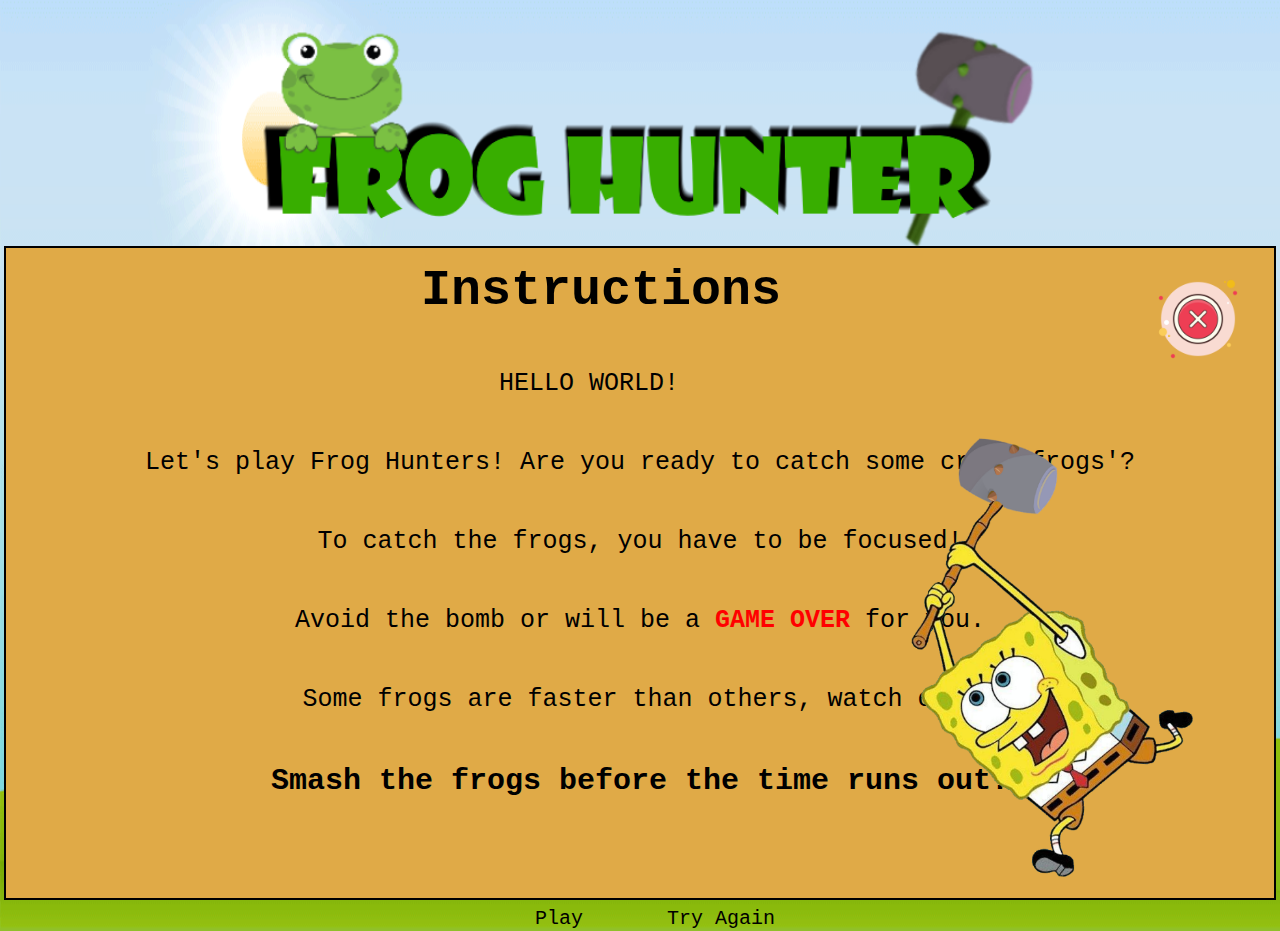
<file: index.html>
<!DOCTYPE html>
<html lang="en">

<!-- DIV EXPLODE,-->
<div id="over" class="explode">
  <img src="./Images/game-explode.png" alt="">
  <button onclick="tryAgain()">Try Again</button>
  <!-- <button onclick="" class="button-explode2">High Score</button> -->
</div>

<head>
  <meta charset="UTF-8">
  <meta name="viewport" content="width=device-width, initial-scale=1.0">
  <meta http-equiv="X-UA-Compatible" content="ie=edge">
  <link rel="stylesheet" href="style.css">
  <title>Frog Hunter</title>
</head>

<body>
  
  <audio id="myAudioFrog">
    <source src="./music/frog sound effect.mp3" type="audio/ogg">
    <!-- Your browser does not support the audio element. -->
  </audio>

  <audio id="myAudio1">
    <source src="./music/explosion sound effect (mp3cut.net).mp3" type="audio/ogg">
    <!-- Your browser does not support the audio element. -->
  </audio>


  <header class="header">
    <!-- <h1>FROG HUNTER</h1> -->
    <img src="./Images/titulo.png" alt="title" width="100%">
  </header>

  <div id="instructions" class="warning">
    <button id="close" class="button-close"><img src="./Images/icons8-delete-500.png" alt="" width="100px"
        onclick="onCloseInstructions()"></button>
    <h1>Instructions</h1>
    <p>HELLO WORLD!</p>
    <p>Let's play Frog Hunters! Are you ready to catch some crazy frogs'?</p>
    <p>To catch the frogs, you have to be focused! </p>
    <p>Avoid the bomb or will be a <b style="color:Red">GAME OVER</b> for you.</p>
    <p>Some frogs are faster than others, watch out!</p>
    <p id="smash"><b>Smash the frogs before the time runs out!<b></p>
  </div>
  </div>

  <section id="game">
    <div class="frog-rating">
      <!-- <h1>FROG GAME</h1> -->
      <div id="animal" class="grid-container">

        <!-- RANDOM FROG HERE -->
        <div class="pond" id="pos-1" onclick="hitFrog(1)"></div>
        <div class="pond" id="pos-2" onclick="hitFrog(2)"></div>
        <div class="pond" id="pos-3" onclick="hitFrog(3)"></div>
        <div class="pond" id="pos-4" onclick="hitFrog(4)"></div>
        <div class="pond" id="pos-5" onclick="hitFrog(5)"></div>
        <div class="pond" id="pos-6" onclick="hitFrog(6)"></div>
        <div class="pond" id="pos-7" onclick="hitFrog(7)"></div>
        <div class="pond" id="pos-8" onclick="hitFrog(8)"></div>
        <div class="pond" id="pos-9" onclick="hitFrog(9)"></div>
      </div>

      <div id="rating">

        <div><img src="./Images/icons8-rating-64.png" alt=""></div>

        <table id="table">
          <span id="scoreName"> <b>High Score</b></span>
          <thead>
            <!-- <th id="high-score-1-name"></th> -->
            <th id="high-score-1-value"></th>
          </thead>
        </table>
        <div id="rate">
          <span> <b>Score </b></span>
          <p>0</p>
          <!-- <h3>SCORE:</h3> -->
        </div>

        <div id="time"> </div>
      </div>
  </section>

  <section id="two" class="play-spongebob">
    <div class="play">
      <!-- BUTTONS -->
      <button class="btn play-style" onclick="play()">
        <img src="./Images/play-200.png" alt="" height="150px">
        Play
      </button>
      <button class="btn reset-style" onclick="tryAgain()" id="reset">
        <img src="./Images/icon8-200.png" alt="" height="150px">
        Try Again
      </button>
    </div>
  </section>

  <div class="sponge-bob">
    <img src="./Images/SPONGMARTELO.png" alt="" height="500px" class="image-spong">
  </div>

  <script src="./js/score.js"></script>
  <script src="./js/main.js"></script>
</body>

</html>
</file>
<file: style.css>
html {
  background-image: url('./Images/background.png');
  background-repeat: no-repeat;
  background-size: 110% 121%;
  height: 100%;
  width: 100%;
}

* {
  font-family: monospace;
  margin: 0;
}

.header {
  max-width: 800px;
  text-align: center;
  display: flex;
  align-items: center;
  justify-content: center;
  margin: 0 auto;
}

/* 
.style-four {
  height: 12px;
  border: 0;
  box-shadow: inset 0 12px 12px -12px rgba(9, 59, 28, 0.4);
} */

.pond {
  background-image: url("./Images/9e59f5e4d892a448c4d783cbc32815ce_summer-lotus-leaf-png-images-vectors-and-psd-files-free-_260-260.jpeg");
  background-size: 80% 90%;
  background-repeat: no-repeat;
  display: block;
  margin-left: 10px;
  margin-right: 10px;
  font-size: 25px;
}

.pond[data-frog="0"] {
  background-image: url(./Images/bomb.png);
}

.pond[data-frog="1"] {
  background-image: url(./Images/little-frog-1.png);
}

.pond[data-frog="2"] {
  background-image: url(./Images/animal-frog-001-s.png);
}

/* .frog {
  font-size: 20px;
  margin: 40px;
  padding: 30px;
  height: 420px;
  width: 800px;
  border: 3px solid black;
  background-color: white;
} */

.frog button {
  background-color: transparent;
  border: none;
  cursor: pointer;
}

.frog-rating {
  display: flex;
  position: relative;
  justify-content: center;
  align-items: center;
}

.image-spong {
  position: absolute;
  right: 6%;
  bottom: 0;
  z-index: 1;
}

/* 
#table {
  display: flex;
  flex-direction: column; 
} */

#scoreName {
  color: green;
  font-size: 30px;
  text-align: center;
  padding-top: 40px;
}

#high-score-1-value {
  text-align: center;
  padding-top: 10px;
  padding-bottom: 30px;
}

#rating {
  display: flex;
  justify-content: center;
  align-items: center;
  flex-direction: column;
  border: 2px solid black;
  height: 499px;
  width: 220px;
  text-align: center;
  background-color: white;
  font-size: 25px;
}

#rate span {
  font-size: 30px;
  color: green;
  padding: 2px;
  padding: 20px;
}

/* #rating img, p {
  margin: 20px;
} */

.play-spongebob button {
  background-color: transparent;
  border: none;
  cursor: pointer;
}

#smash {
  font-size: 30px;
}

.play-style, .reset-style {
  text-align: center;
  font-size: 20px;
}

.play {
  height: 33px;
  flex-grow: 1;
  align-items: center;
  text-align: center;
  display: flex;
  justify-content: center;
  margin-top: 30px;
}

.spongebob {
  flex-grow: 0;
}

.grid-container {
  text-align: center;
  display: grid;
  grid-template-columns: auto auto auto;
  /* grid-gap: 45px; */
  padding: 10px;
  border: 2px solid black;
  background-color: white;
  height: 478px;
  min-width: 350px;
  max-width: 600px;
  width: 100%;
  margin-right: 10px;
}

.warning {
  position: absolute;
  left: 0;
  right: 0;
  margin: 0 auto;
  width: 99%;
  min-height: 650px;
  background-color: #e0aa47;
  border: 2px solid black;
  text-align: center;
  z-index: 1;
}

.warning button {
  background-color: transparent;
  border: none;
  float: right;
  margin: 20px;
  cursor: pointer;
}

.warning h1 {
  padding-left: 60px;
  font-size: 50px;
  text-align: center;
  margin: 14px;
}

.warning p {
  font-size: 25px;
  margin: 50px;
}

.mouse {
  margin: 10px;
}

.instruct-img {
  display: flex;
  justify-content: center;
  align-items: center;
  margin: -38px;
}

.button-close {
  cursor: pointer;
}

.btn {
  display: flex;
  justify-content: center;
  align-items: center;
  flex-direction: column;
  margin-top: 95px;
}

.explode {
  height: 100%;
  width: 100%;
  position: absolute;
  z-index: 2;
  display: none;
  justify-content: center;
  align-items: center;
  flex-direction: column;
  background-color: #CBE3F3;
}

.explode img {
  margin-bottom: 20px;
}

#time {
  border: 2px solid green;
  border-radius: 120px;
  width: 65px;
  padding: 6px;
  font-size: 30px;
  margin-top: 50px;
}

.explode button {
  height: 90px;
  width: 400px;
  background-color: transparent;
  border: 3px dashed rgba(189, 99, 25, 0.192);
  font-size: 35px;
  color: rgb(189, 99, 25);
  border-radius: 60px;
  font-family: monospace;
  cursor: pointer;
}

.explode button:hover {
  color: rgb(199, 24, 24);
  border-radius: 60px;
  border: 3px dashed rgba(199, 24, 24, 0.726);
  cursor: pointer;
}

@media (max-width: 1100px) {
  .sponge-bob {
    display: none;
  }
}

@media (max-width: 750px) {
  .frog-rating {
    flex-direction: column-reverse;
  }
  .grid-container {
    margin: 0px;
    border: 1px solid black;
    padding: 0;
    height: 420px;
  }
  #rating {
    border: 1px solid black;
    display: flex;
    height: auto;
    align-items: center;
    justify-content: space-around;
    flex-direction: row;
    width: 100%;
    margin-bottom: 3px;
    margin-right: 0px;
  }
  #rating img {
    margin: 0;
    width: 45px;
  }
  html {
    background-repeat: no-repeat;
    background-size: 200% 200%;
  }
  .pond {
    background-size: 100% 76%;
    background-repeat: no-repeat;
    display: block;
    margin-left: 10px;
    font-size: 25px;
  }
  .warning {
    display: flex;
    align-items: center;
    flex-direction: column;
    position: absolute;
    left: 0;
    right: 0;
    margin: 0px auto;
    width: 105%;
    min-height: 588px;
    background-color: #e0aa47;
    border: none;
    text-align: center;
    z-index: 1;
  }
  .warning h1 {
    font-size: 20px;
    margin: 10px;
    padding: 0;
  }
  .warning p {
    font-size: 14px;
    margin: 20px;
  }
  .warning button {
    margin: 0;
  }
  .warning img {
    height: 55px;
    width: 55px;
  }
  #rate {
    border-left: 1px solid black;
    border-right: 1px solid black;
    text-align: center;
  }
  #time {
    font-size: 25px;
    float: right;
    border: none;
    margin: 0;
  }
  .play {
    margin-top: 0;
  }
  .play-style img {
    height: 75px;
    font-size: 9px;
  }
  .reset-style img {
    height: 75px;
    font-size: 9px;
  }
  .header img {
    width: 50%;
  }
  #table {
    font-size: 20px;
    margin-right: 1px;
  }
  .btn {
    flex-direction: row;
    margin-top: 60px;
  }
  .explode {
    height: 120%;
    width: 120%;
  }
  .explode img {
    height: 30px;
    margin: 0;
    min-height: 400px;
  }
  .explode button {
    height: 65px;
    width: 45%;
    background-color: transparent;
    font-size: 21px;
    margin-top: 25px;
  }
  #scoreName {
    font-size: 15px;
    margin-right: 1px;
    padding: 0;
  }
  #rate span {
    font-size: 15px;
  }
  #rate p {
    font-size: 20px;
    margin-bottom: 5px;
  }
  #high-score-1-value {
    text-align: center;
    font-size: 19px;
    padding: 0;
  }
  #smash {
    font-size: 25px;
    margin-top: 34px;
  }
}
</file>
